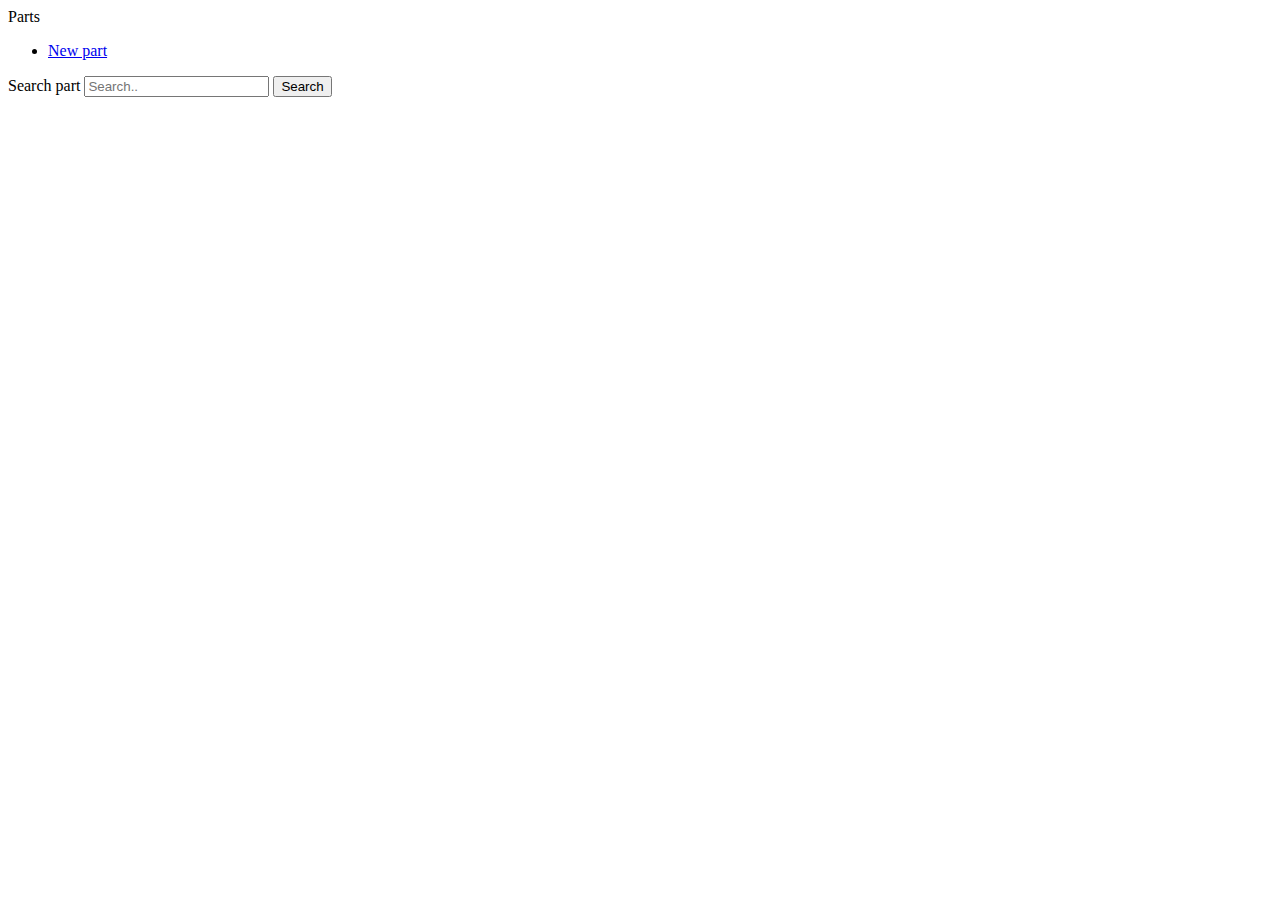
<file: src/main/resources/templates/fragments/header.html>
<!DOCTYPE html>

<html lang="eng"
      xmlns="http://www.w3.org/1999/xhtml"
      xmlns:th="http://www.thymeleaf.org">
<div th:fragment="header">
    <form th:action="@{'/search/{page}'(page = 1)}">
    <nav class="navbar-default navbar-fixed-top">
        <div class="container">
            <div class="navbar-header">
                <a class="navbar-brand" th:href="@{'/{page}'(page = 1)}">Parts</a>
                <ul class="nav navbar-nav">
                    <li><a href="#" th:href="@{/new}">New part</a></li>
                </ul>
                <label class="navbar-brand">Search part</label>
                <input type="text" class="navbar-brand" id="name" placeholder="Search.." th:name="name"  maxlength="30"/>
                <button type="submit" class="navbar-brand">Search</button>
            </div>
        </div>
    </nav>
    </form>
</div>


</html>
</file>
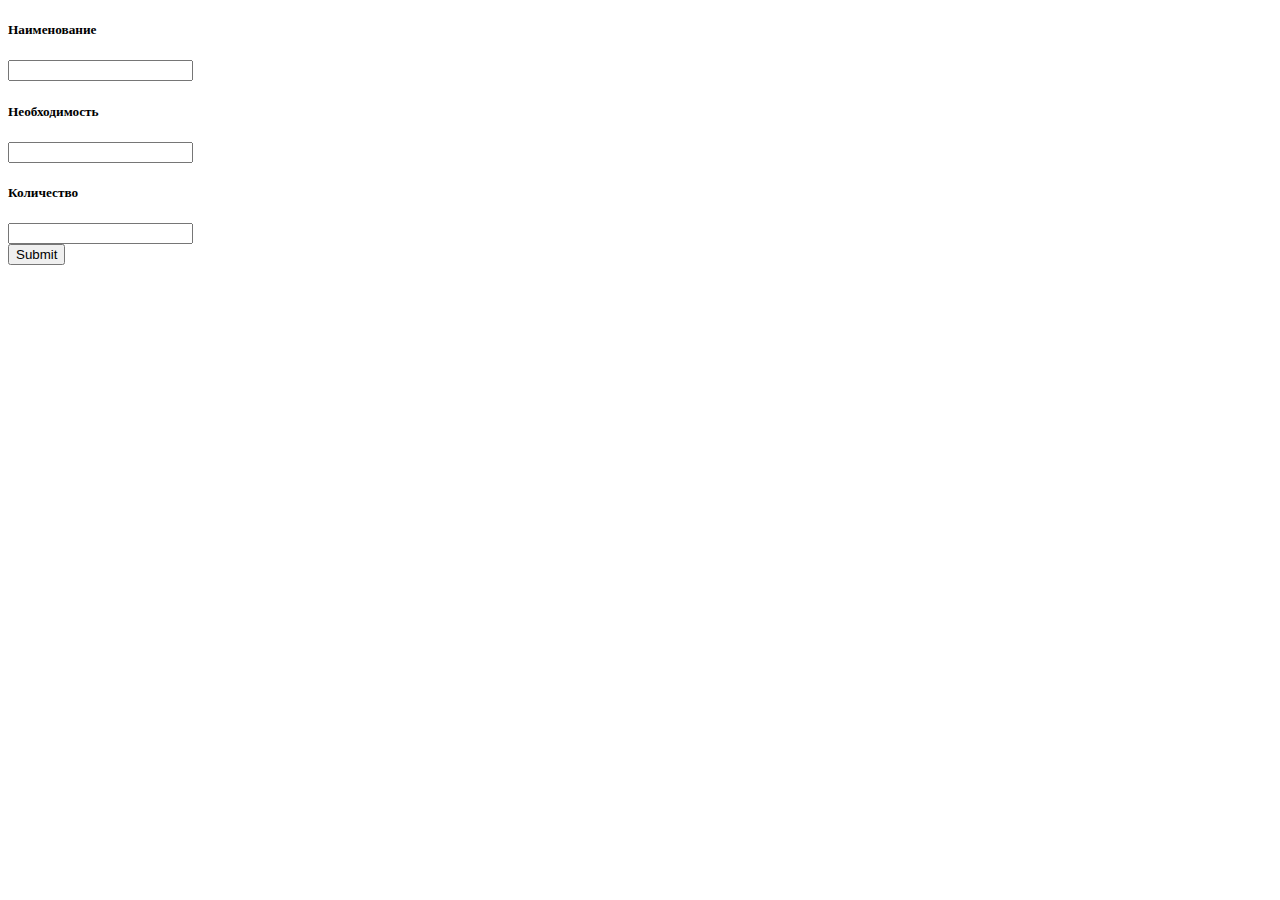
<file: src/main/resources/templates/operations/edit.html>
<!DOCTYPE html>
<!--suppress ALL -->
<html xmlns="http://www.w3.org/1999/xhtml"
      xmlns:th="http://www.thymeleaf.org">
<head th:replace="fragments/head :: head"></head>
<body>
<div class="container">
    <div th:replace="fragments/header :: header"></div>
    <div class="container">
        <form class="form-horizontal" th:object="${part}" th:action="@{/update}" name="edit_form" id="edit_form"
              method="post" role="form">
            <div class="form-group">
                <input type="hidden" id="id" th:name="id" th:value="*{partId}"/>
            </div>
            <div class="form-group">
                <label>
                    <h5>Наименование</h5>
                    <input type="text" class="form-control" id="message" th:name="partName" th:value="*{partName}" maxlength="50"/>
                </label>
            </div>
            <div class="form-group">
                <label>
                    <h5>Необходимость</h5>
                    <input type="text" class="form-control" id="isNecessary" th:name="isNecessary" th:value="*{isNecessary()} ? Да : Нет" maxlength="50"/>
                </label>
            </div>
            <div class="form-group">
                <label>
                    <h5>Количество</h5>
                    <input type="text" class="form-control" id="amount" th:name="amount" th:value="*{amount}" maxlength="50"/>
                </label>
            </div>
            <button type="submit" class="btn btn-primary">Submit</button>
        </form>
    </div>
</div>
</body>
</html>
</file>
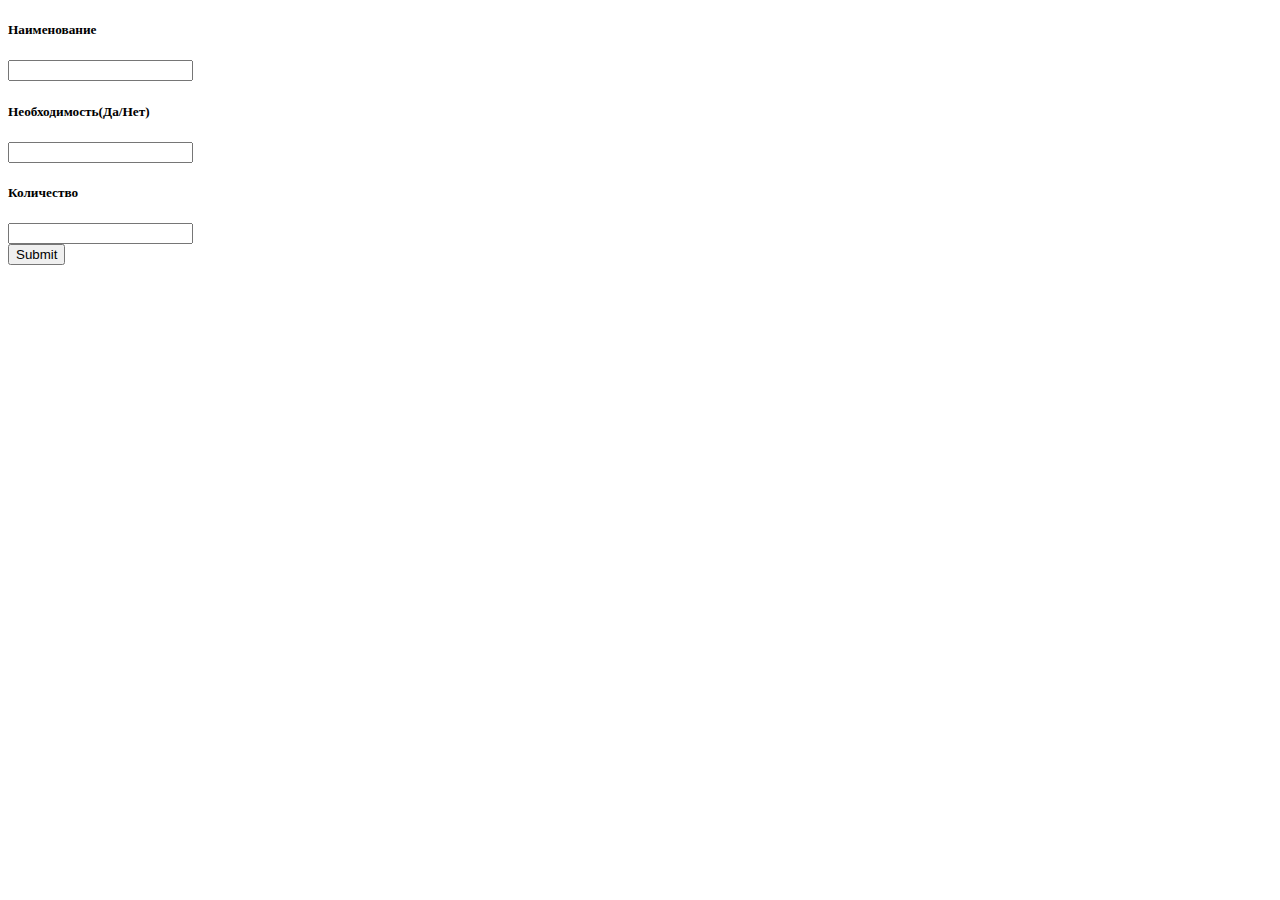
<file: src/main/resources/templates/operations/new.html>
<!DOCTYPE html>
<!--suppress ALL -->
<html xmlns="http://www.w3.org/1999/xhtml"
      xmlns:th="http://www.thymeleaf.org">
<head th:replace="fragments/head :: head"></head>
<body>
<div class="container">
    <div th:replace="fragments/header :: header"></div>
    <div class="container">
        <form class="form-horizontal" th:action="@{/save}" name="edit_form" id="edit_form"
              method="post" role="form">
            <div class="form-group">
                <label>
                    <h5>Наименование</h5>
                    <input type="text" class="form-control" id="message" th:name="partName" maxlength="50"/>
                </label>
            </div>
            <div class="form-group">
                <label>
                    <h5>Необходимость(Да/Нет)</h5>
                    <input type="text" class="form-control" id="isNecessary" th:name="isNecessary" maxlength="50"/>
                </label>
            </div>
            <div class="form-group">
                <label>
                    <h5>Количество</h5>
                    <input type="text" class="form-control" id="amount" th:name="amount" maxlength="50"/>
                </label>
            </div>
            <button type="submit" class="btn btn-primary">Submit</button>
        </form>
    </div>
</div>
</body>
</html>
</file>
